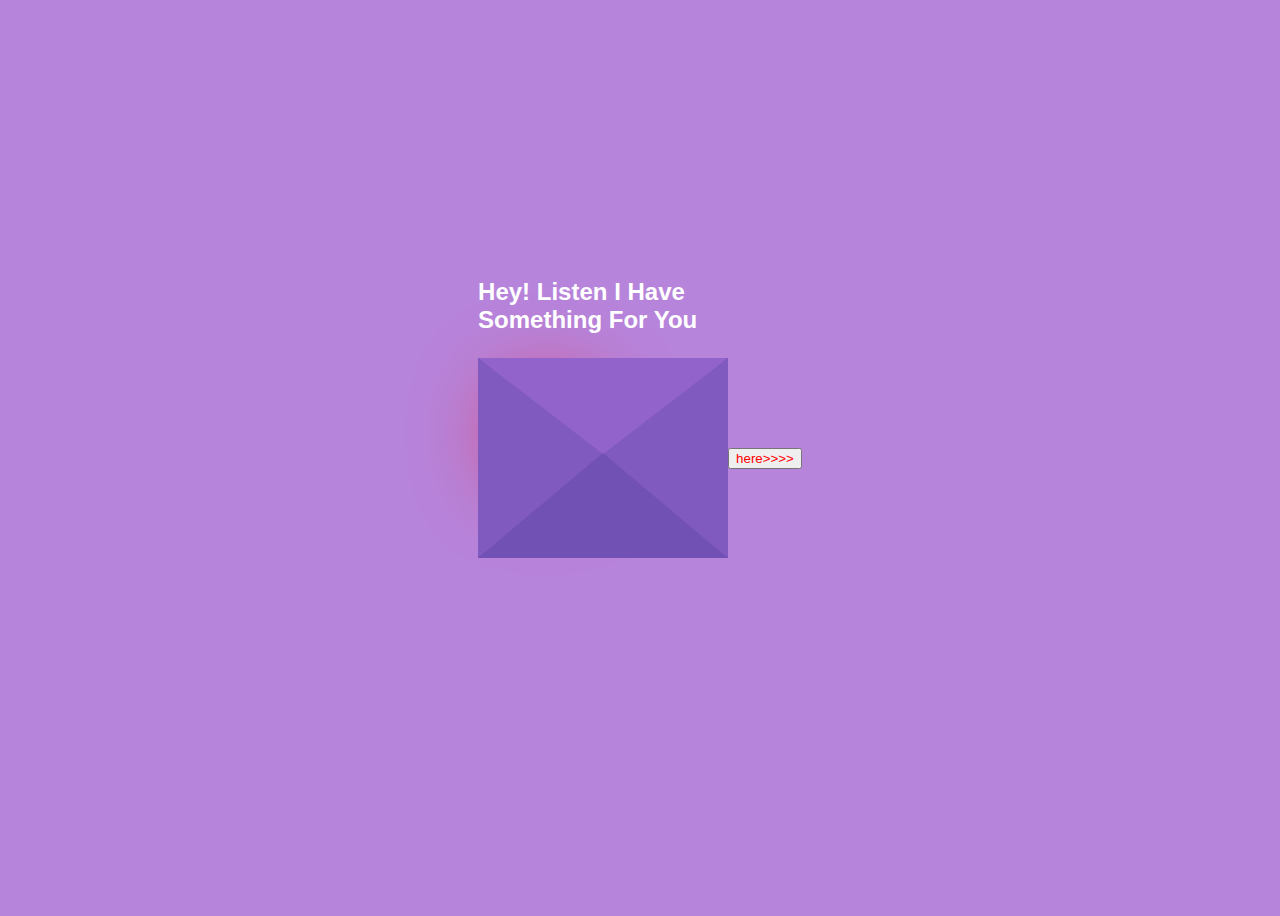
<file: index.html>
<!DOCTYPE html>
<html lang="en">

<head>
    <meta charset="UTF-8" />
    <meta name="viewport" content="width=device-width, initial-scale=1.0" />
    <title>Love</title>
    <link rel="stylesheet" href="style.css" />
</head>

<body>
    <div class="envelope">
        <div class="back"></div>
        <div class="letter">
            <div class="heart"></div>
            <div class="text">
                <p>
                    I want to say <br /> many thinks but, <br /> i can't express so i made <br /> this for you -my love
                </p>

            </div>



        </div>
        <div class="front"></div>
        <div class="top"></div>
        <div class="shadow"></div>
        <div class="text1">
            <h2>Hey! Listen I Have Something For You</h2>
        </div>
    </div>
    <button> <a href="anand.html"> here>>>></a></button>

</body>

</html>
</file>
<file: style.css>
body {
                        display: flex;
                        align-items: center;
                        justify-content: center;
                        height: 100vh;
                        background: #b784db;
                    }
                    
                    button a {
                        text-decoration: none;
                        color: red;
                    }
                    
                    .envelope {
                        position: relative;
                        cursor: pointer;
                    }
                    
                    .back {
                        position: relative;
                        width: 250px;
                        height: 200px;
                        background: #6247aa;
                    }
                    
                    .front {
                        position: absolute;
                        border-right: 130px solid #815ac0;
                        border-top: 100px solid transparent;
                        border-bottom: 100px solid transparent;
                        height: 0;
                        width: 0;
                        top: 0;
                        left: 120px;
                        z-index: 3;
                    }
                    
                    .front:before {
                        content: "";
                        position: absolute;
                        border-left: 130px solid #815ac0;
                        border-top: 100px solid transparent;
                        border-bottom: 100px solid transparent;
                        height: 0;
                        width: 0;
                        top: -100px;
                        left: -120px;
                    }
                    
                    .front:after {
                        content: "";
                        position: absolute;
                        border-bottom: 105px solid #7251b5;
                        border-left: 125px solid transparent;
                        border-right: 125px solid transparent;
                        height: 0;
                        width: 0;
                        top: -5px;
                        left: -120px;
                    }
                    
                    .top {
                        position: absolute;
                        border-top: 105px solid #9163cb;
                        border-left: 125px solid transparent;
                        border-right: 125px solid transparent;
                        height: 0;
                        width: 0;
                        top: 0;
                        transform-origin: top;
                        transition: 0.4s;
                    }
                    
                    .envelope:hover .top {
                        transform: rotateX(160deg);
                    }
                    
                    .letter {
                        position: absolute;
                        background: white;
                        width: 230px;
                        height: 180px;
                        top: 10px;
                        left: 10px;
                        transition: 0.2s;
                    }
                    
                    .envelope:hover .letter {
                        transform: translateY(-100px);
                        z-index: 2;
                    }
                    
                    .text1 {
                        position: absolute;
                        color: white;
                        font-family: sans-serif;
                        top: -50%;
                    }
                    
                    .text {
                        text-align: center;
                        font-size: 11px;
                        font-family: Arial, Helvetica, sans-serif;
                        margin-top: 20px;
                        font-weight: bold;
                        color: black;
                        position: relative;
                        top: -20px;
                        left: 20px;
                    }
                    /*---heart -----*/
                    
                    .heart {
                        background-color: red;
                        height: 70px;
                        width: 70px;
                        position: relative;
                        top: 20px;
                        left: 20px;
                        transform: rotate(-45deg);
                        box-shadow: -5px 10px 90px red;
                        animation: untoldcoding 0.8s linear infinite;
                    }
                    
                    @keyframes untoldcoding {
                        0% {
                            transform: rotate(-45deg) scale(1.05);
                        }
                        70% {
                            transform: rotate(-45deg) scale(1);
                        }
                        100% {
                            transform: rotate(-45deg) scale(0.8);
                        }
                    }
                    
                    .heart:before {
                        content: "";
                        position: absolute;
                        height: 70px;
                        width: 70px;
                        background-color: red;
                        top: -40px;
                        border-radius: 50px;
                    }
                    
                    .heart:after {
                        content: "";
                        position: absolute;
                        height: 70px;
                        width: 70px;
                        background-color: red;
                        right: -40px;
                        border-radius: 50px;
                    }
</file>
